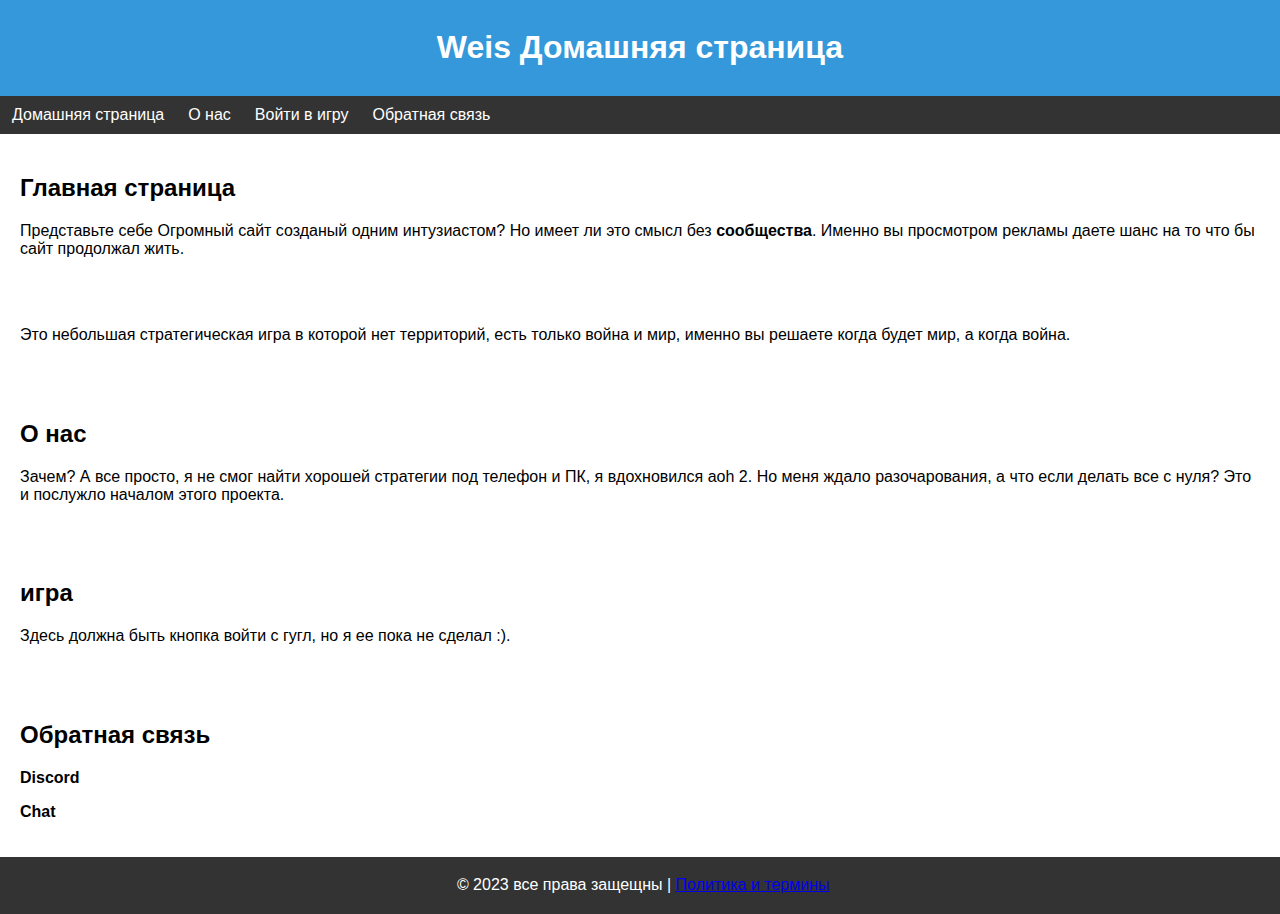
<file: index.html>
<!DOCTYPE html>
<html lang="en">
<head>
    <meta charset="UTF-8">
    <meta name="viewport" content="width=device-width, initial-scale=1.0">
    <link rel="stylesheet" href="./styles/index.css">
    <title>Beautiful Website</title>
    <meta name="google-adsense-account" content="ca-pub-8615952818062768">
</head>
<body>
    <header>
        <h1>Weis Домашняя страница</h1>
    </header>

    <nav>
        <ul>
            <li><a href="#home">Домашняя страница</a></li>
            <li><a href="#about">О нас</a></li>
            <li><a href="#services">Войти в игру</a></li>
            <li><a href="#contact">Обратная связь</a></li>
        </ul>
    </nav>

    <section id="home">
        <h2>Главная страница</h2>
        <p>Представьте себе Огромный сайт созданый одним интузиастом? Но имеет ли это смысл без <b>сообщества</b>. Именно вы просмотром рекламы даете шанс на то что бы сайт продолжал жить.</p>
        <br>
        <br>
        <p>
            Это небольшая стратегическая игра в которой нет территорий, есть только война и мир, именно вы решаете когда будет мир, а когда война. 
        </p>
    </section>

    <section id="about">
        <h2>О нас</h2>
        <p>Зачем? А все просто, я не смог найти хорошей стратегии под телефон и ПК, я вдохновился aoh 2. Но меня ждало разочарования, а что если делать все с нуля? Это и послужло началом этого проекта.</p>
    </section>

    <section id="services">
        <h2>игра</h2>
        <p>Здесь должна быть кнопка войти с гугл, но я ее пока не сделал :).</p>
    </section>

    <section id="contact">
        <h2>Обратная связь</h2>
        <p><b>Discord<p>Chat</p></p></b></p>
    </section>

    <footer>
        <p>&copy; 2023 все права защещны | <a href="./pages/policy-terms.html">Политика и термины</a></p>
    </footer>
</body>
    <script async src="https://pagead2.googlesyndication.com/pagead/js/adsbygoogle.js?client=ca-pub-8615952818062768"
     crossorigin="anonymous"></script>
    <script async src="https://pagead2.googlesyndication.com/pagead/js/adsbygoogle.js?client=ca-pub-8615952818062768"
     crossorigin="anonymous"></script>
    <script>(function(){'use strict';function aa(a){var b=0;return function(){return b<a.length?{done:!1,value:a[b++]}:{done:!0}}}var ba="function"==typeof Object.defineProperties?Object.defineProperty:function(a,b,c){if(a==Array.prototype||a==Object.prototype)return a;a[b]=c.value;return a};
function ea(a){a=["object"==typeof globalThis&&globalThis,a,"object"==typeof window&&window,"object"==typeof self&&self,"object"==typeof global&&global];for(var b=0;b<a.length;++b){var c=a[b];if(c&&c.Math==Math)return c}throw Error("Cannot find global object");}var fa=ea(this);function ha(a,b){if(b)a:{var c=fa;a=a.split(".");for(var d=0;d<a.length-1;d++){var e=a[d];if(!(e in c))break a;c=c[e]}a=a[a.length-1];d=c[a];b=b(d);b!=d&&null!=b&&ba(c,a,{configurable:!0,writable:!0,value:b})}}
var ia="function"==typeof Object.create?Object.create:function(a){function b(){}b.prototype=a;return new b},l;if("function"==typeof Object.setPrototypeOf)l=Object.setPrototypeOf;else{var m;a:{var ja={a:!0},ka={};try{ka.__proto__=ja;m=ka.a;break a}catch(a){}m=!1}l=m?function(a,b){a.__proto__=b;if(a.__proto__!==b)throw new TypeError(a+" is not extensible");return a}:null}var la=l;
function n(a,b){a.prototype=ia(b.prototype);a.prototype.constructor=a;if(la)la(a,b);else for(var c in b)if("prototype"!=c)if(Object.defineProperties){var d=Object.getOwnPropertyDescriptor(b,c);d&&Object.defineProperty(a,c,d)}else a[c]=b[c];a.A=b.prototype}function ma(){for(var a=Number(this),b=[],c=a;c<arguments.length;c++)b[c-a]=arguments[c];return b}
var na="function"==typeof Object.assign?Object.assign:function(a,b){for(var c=1;c<arguments.length;c++){var d=arguments[c];if(d)for(var e in d)Object.prototype.hasOwnProperty.call(d,e)&&(a[e]=d[e])}return a};ha("Object.assign",function(a){return a||na});/*

 Copyright The Closure Library Authors.
 SPDX-License-Identifier: Apache-2.0
*/
var p=this||self;function q(a){return a};var t,u;a:{for(var oa=["CLOSURE_FLAGS"],v=p,x=0;x<oa.length;x++)if(v=v[oa[x]],null==v){u=null;break a}u=v}var pa=u&&u[610401301];t=null!=pa?pa:!1;var z,qa=p.navigator;z=qa?qa.userAgentData||null:null;function A(a){return t?z?z.brands.some(function(b){return(b=b.brand)&&-1!=b.indexOf(a)}):!1:!1}function B(a){var b;a:{if(b=p.navigator)if(b=b.userAgent)break a;b=""}return-1!=b.indexOf(a)};function C(){return t?!!z&&0<z.brands.length:!1}function D(){return C()?A("Chromium"):(B("Chrome")||B("CriOS"))&&!(C()?0:B("Edge"))||B("Silk")};var ra=C()?!1:B("Trident")||B("MSIE");!B("Android")||D();D();B("Safari")&&(D()||(C()?0:B("Coast"))||(C()?0:B("Opera"))||(C()?0:B("Edge"))||(C()?A("Microsoft Edge"):B("Edg/"))||C()&&A("Opera"));var sa={},E=null;var ta="undefined"!==typeof Uint8Array,ua=!ra&&"function"===typeof btoa;var F="function"===typeof Symbol&&"symbol"===typeof Symbol()?Symbol():void 0,G=F?function(a,b){a[F]|=b}:function(a,b){void 0!==a.g?a.g|=b:Object.defineProperties(a,{g:{value:b,configurable:!0,writable:!0,enumerable:!1}})};function va(a){var b=H(a);1!==(b&1)&&(Object.isFrozen(a)&&(a=Array.prototype.slice.call(a)),I(a,b|1))}
var H=F?function(a){return a[F]|0}:function(a){return a.g|0},J=F?function(a){return a[F]}:function(a){return a.g},I=F?function(a,b){a[F]=b}:function(a,b){void 0!==a.g?a.g=b:Object.defineProperties(a,{g:{value:b,configurable:!0,writable:!0,enumerable:!1}})};function wa(){var a=[];G(a,1);return a}function xa(a,b){I(b,(a|0)&-99)}function K(a,b){I(b,(a|34)&-73)}function L(a){a=a>>11&1023;return 0===a?536870912:a};var M={};function N(a){return null!==a&&"object"===typeof a&&!Array.isArray(a)&&a.constructor===Object}var O,ya=[];I(ya,39);O=Object.freeze(ya);var P;function Q(a,b){P=b;a=new a(b);P=void 0;return a}
function R(a,b,c){null==a&&(a=P);P=void 0;if(null==a){var d=96;c?(a=[c],d|=512):a=[];b&&(d=d&-2095105|(b&1023)<<11)}else{if(!Array.isArray(a))throw Error();d=H(a);if(d&64)return a;d|=64;if(c&&(d|=512,c!==a[0]))throw Error();a:{c=a;var e=c.length;if(e){var f=e-1,g=c[f];if(N(g)){d|=256;b=(d>>9&1)-1;e=f-b;1024<=e&&(za(c,b,g),e=1023);d=d&-2095105|(e&1023)<<11;break a}}b&&(g=(d>>9&1)-1,b=Math.max(b,e-g),1024<b&&(za(c,g,{}),d|=256,b=1023),d=d&-2095105|(b&1023)<<11)}}I(a,d);return a}
function za(a,b,c){for(var d=1023+b,e=a.length,f=d;f<e;f++){var g=a[f];null!=g&&g!==c&&(c[f-b]=g)}a.length=d+1;a[d]=c};function Aa(a){switch(typeof a){case "number":return isFinite(a)?a:String(a);case "boolean":return a?1:0;case "object":if(a&&!Array.isArray(a)&&ta&&null!=a&&a instanceof Uint8Array){if(ua){for(var b="",c=0,d=a.length-10240;c<d;)b+=String.fromCharCode.apply(null,a.subarray(c,c+=10240));b+=String.fromCharCode.apply(null,c?a.subarray(c):a);a=btoa(b)}else{void 0===b&&(b=0);if(!E){E={};c="ABCDEFGHIJKLMNOPQRSTUVWXYZabcdefghijklmnopqrstuvwxyz0123456789".split("");d=["+/=","+/","-_=","-_.","-_"];for(var e=
0;5>e;e++){var f=c.concat(d[e].split(""));sa[e]=f;for(var g=0;g<f.length;g++){var h=f[g];void 0===E[h]&&(E[h]=g)}}}b=sa[b];c=Array(Math.floor(a.length/3));d=b[64]||"";for(e=f=0;f<a.length-2;f+=3){var k=a[f],w=a[f+1];h=a[f+2];g=b[k>>2];k=b[(k&3)<<4|w>>4];w=b[(w&15)<<2|h>>6];h=b[h&63];c[e++]=g+k+w+h}g=0;h=d;switch(a.length-f){case 2:g=a[f+1],h=b[(g&15)<<2]||d;case 1:a=a[f],c[e]=b[a>>2]+b[(a&3)<<4|g>>4]+h+d}a=c.join("")}return a}}return a};function Ba(a,b,c){a=Array.prototype.slice.call(a);var d=a.length,e=b&256?a[d-1]:void 0;d+=e?-1:0;for(b=b&512?1:0;b<d;b++)a[b]=c(a[b]);if(e){b=a[b]={};for(var f in e)Object.prototype.hasOwnProperty.call(e,f)&&(b[f]=c(e[f]))}return a}function Da(a,b,c,d,e,f){if(null!=a){if(Array.isArray(a))a=e&&0==a.length&&H(a)&1?void 0:f&&H(a)&2?a:Ea(a,b,c,void 0!==d,e,f);else if(N(a)){var g={},h;for(h in a)Object.prototype.hasOwnProperty.call(a,h)&&(g[h]=Da(a[h],b,c,d,e,f));a=g}else a=b(a,d);return a}}
function Ea(a,b,c,d,e,f){var g=d||c?H(a):0;d=d?!!(g&32):void 0;a=Array.prototype.slice.call(a);for(var h=0;h<a.length;h++)a[h]=Da(a[h],b,c,d,e,f);c&&c(g,a);return a}function Fa(a){return a.s===M?a.toJSON():Aa(a)};function Ga(a,b,c){c=void 0===c?K:c;if(null!=a){if(ta&&a instanceof Uint8Array)return b?a:new Uint8Array(a);if(Array.isArray(a)){var d=H(a);if(d&2)return a;if(b&&!(d&64)&&(d&32||0===d))return I(a,d|34),a;a=Ea(a,Ga,d&4?K:c,!0,!1,!0);b=H(a);b&4&&b&2&&Object.freeze(a);return a}a.s===M&&(b=a.h,c=J(b),a=c&2?a:Q(a.constructor,Ha(b,c,!0)));return a}}function Ha(a,b,c){var d=c||b&2?K:xa,e=!!(b&32);a=Ba(a,b,function(f){return Ga(f,e,d)});G(a,32|(c?2:0));return a};function Ia(a,b){a=a.h;return Ja(a,J(a),b)}function Ja(a,b,c,d){if(-1===c)return null;if(c>=L(b)){if(b&256)return a[a.length-1][c]}else{var e=a.length;if(d&&b&256&&(d=a[e-1][c],null!=d))return d;b=c+((b>>9&1)-1);if(b<e)return a[b]}}function Ka(a,b,c,d,e){var f=L(b);if(c>=f||e){e=b;if(b&256)f=a[a.length-1];else{if(null==d)return;f=a[f+((b>>9&1)-1)]={};e|=256}f[c]=d;e&=-1025;e!==b&&I(a,e)}else a[c+((b>>9&1)-1)]=d,b&256&&(d=a[a.length-1],c in d&&delete d[c]),b&1024&&I(a,b&-1025)}
function La(a,b){var c=Ma;var d=void 0===d?!1:d;var e=a.h;var f=J(e),g=Ja(e,f,b,d);var h=!1;if(null==g||"object"!==typeof g||(h=Array.isArray(g))||g.s!==M)if(h){var k=h=H(g);0===k&&(k|=f&32);k|=f&2;k!==h&&I(g,k);c=new c(g)}else c=void 0;else c=g;c!==g&&null!=c&&Ka(e,f,b,c,d);e=c;if(null==e)return e;a=a.h;f=J(a);f&2||(g=e,c=g.h,h=J(c),g=h&2?Q(g.constructor,Ha(c,h,!1)):g,g!==e&&(e=g,Ka(a,f,b,e,d)));return e}function Na(a,b){a=Ia(a,b);return null==a||"string"===typeof a?a:void 0}
function Oa(a,b){a=Ia(a,b);return null!=a?a:0}function S(a,b){a=Na(a,b);return null!=a?a:""};function T(a,b,c){this.h=R(a,b,c)}T.prototype.toJSON=function(){var a=Ea(this.h,Fa,void 0,void 0,!1,!1);return Pa(this,a,!0)};T.prototype.s=M;T.prototype.toString=function(){return Pa(this,this.h,!1).toString()};
function Pa(a,b,c){var d=a.constructor.v,e=L(J(c?a.h:b)),f=!1;if(d){if(!c){b=Array.prototype.slice.call(b);var g;if(b.length&&N(g=b[b.length-1]))for(f=0;f<d.length;f++)if(d[f]>=e){Object.assign(b[b.length-1]={},g);break}f=!0}e=b;c=!c;g=J(a.h);a=L(g);g=(g>>9&1)-1;for(var h,k,w=0;w<d.length;w++)if(k=d[w],k<a){k+=g;var r=e[k];null==r?e[k]=c?O:wa():c&&r!==O&&va(r)}else h||(r=void 0,e.length&&N(r=e[e.length-1])?h=r:e.push(h={})),r=h[k],null==h[k]?h[k]=c?O:wa():c&&r!==O&&va(r)}d=b.length;if(!d)return b;
var Ca;if(N(h=b[d-1])){a:{var y=h;e={};c=!1;for(var ca in y)Object.prototype.hasOwnProperty.call(y,ca)&&(a=y[ca],Array.isArray(a)&&a!=a&&(c=!0),null!=a?e[ca]=a:c=!0);if(c){for(var rb in e){y=e;break a}y=null}}y!=h&&(Ca=!0);d--}for(;0<d;d--){h=b[d-1];if(null!=h)break;var cb=!0}if(!Ca&&!cb)return b;var da;f?da=b:da=Array.prototype.slice.call(b,0,d);b=da;f&&(b.length=d);y&&b.push(y);return b};function Qa(a){return function(b){if(null==b||""==b)b=new a;else{b=JSON.parse(b);if(!Array.isArray(b))throw Error(void 0);G(b,32);b=Q(a,b)}return b}};function Ra(a){this.h=R(a)}n(Ra,T);var Sa=Qa(Ra);var U;function V(a){this.g=a}V.prototype.toString=function(){return this.g+""};var Ta={};function Ua(){return Math.floor(2147483648*Math.random()).toString(36)+Math.abs(Math.floor(2147483648*Math.random())^Date.now()).toString(36)};function Va(a,b){b=String(b);"application/xhtml+xml"===a.contentType&&(b=b.toLowerCase());return a.createElement(b)}function Wa(a){this.g=a||p.document||document}Wa.prototype.appendChild=function(a,b){a.appendChild(b)};/*

 SPDX-License-Identifier: Apache-2.0
*/
function Xa(a,b){a.src=b instanceof V&&b.constructor===V?b.g:"type_error:TrustedResourceUrl";var c,d;(c=(b=null==(d=(c=(a.ownerDocument&&a.ownerDocument.defaultView||window).document).querySelector)?void 0:d.call(c,"script[nonce]"))?b.nonce||b.getAttribute("nonce")||"":"")&&a.setAttribute("nonce",c)};function Ya(a){a=void 0===a?document:a;return a.createElement("script")};function Za(a,b,c,d,e,f){try{var g=a.g,h=Ya(g);h.async=!0;Xa(h,b);g.head.appendChild(h);h.addEventListener("load",function(){e();d&&g.head.removeChild(h)});h.addEventListener("error",function(){0<c?Za(a,b,c-1,d,e,f):(d&&g.head.removeChild(h),f())})}catch(k){f()}};var $a=p.atob("aHR0cHM6Ly93d3cuZ3N0YXRpYy5jb20vaW1hZ2VzL2ljb25zL21hdGVyaWFsL3N5c3RlbS8xeC93YXJuaW5nX2FtYmVyXzI0ZHAucG5n"),ab=p.atob("WW91IGFyZSBzZWVpbmcgdGhpcyBtZXNzYWdlIGJlY2F1c2UgYWQgb3Igc2NyaXB0IGJsb2NraW5nIHNvZnR3YXJlIGlzIGludGVyZmVyaW5nIHdpdGggdGhpcyBwYWdlLg=="),bb=p.atob("RGlzYWJsZSBhbnkgYWQgb3Igc2NyaXB0IGJsb2NraW5nIHNvZnR3YXJlLCB0aGVuIHJlbG9hZCB0aGlzIHBhZ2Uu");function db(a,b,c){this.i=a;this.l=new Wa(this.i);this.g=null;this.j=[];this.m=!1;this.u=b;this.o=c}
function eb(a){if(a.i.body&&!a.m){var b=function(){fb(a);p.setTimeout(function(){return gb(a,3)},50)};Za(a.l,a.u,2,!0,function(){p[a.o]||b()},b);a.m=!0}}
function fb(a){for(var b=W(1,5),c=0;c<b;c++){var d=X(a);a.i.body.appendChild(d);a.j.push(d)}b=X(a);b.style.bottom="0";b.style.left="0";b.style.position="fixed";b.style.width=W(100,110).toString()+"%";b.style.zIndex=W(2147483544,2147483644).toString();b.style["background-color"]=hb(249,259,242,252,219,229);b.style["box-shadow"]="0 0 12px #888";b.style.color=hb(0,10,0,10,0,10);b.style.display="flex";b.style["justify-content"]="center";b.style["font-family"]="Roboto, Arial";c=X(a);c.style.width=W(80,
85).toString()+"%";c.style.maxWidth=W(750,775).toString()+"px";c.style.margin="24px";c.style.display="flex";c.style["align-items"]="flex-start";c.style["justify-content"]="center";d=Va(a.l.g,"IMG");d.className=Ua();d.src=$a;d.alt="Warning icon";d.style.height="24px";d.style.width="24px";d.style["padding-right"]="16px";var e=X(a),f=X(a);f.style["font-weight"]="bold";f.textContent=ab;var g=X(a);g.textContent=bb;Y(a,e,f);Y(a,e,g);Y(a,c,d);Y(a,c,e);Y(a,b,c);a.g=b;a.i.body.appendChild(a.g);b=W(1,5);for(c=
0;c<b;c++)d=X(a),a.i.body.appendChild(d),a.j.push(d)}function Y(a,b,c){for(var d=W(1,5),e=0;e<d;e++){var f=X(a);b.appendChild(f)}b.appendChild(c);c=W(1,5);for(d=0;d<c;d++)e=X(a),b.appendChild(e)}function W(a,b){return Math.floor(a+Math.random()*(b-a))}function hb(a,b,c,d,e,f){return"rgb("+W(Math.max(a,0),Math.min(b,255)).toString()+","+W(Math.max(c,0),Math.min(d,255)).toString()+","+W(Math.max(e,0),Math.min(f,255)).toString()+")"}function X(a){a=Va(a.l.g,"DIV");a.className=Ua();return a}
function gb(a,b){0>=b||null!=a.g&&0!=a.g.offsetHeight&&0!=a.g.offsetWidth||(ib(a),fb(a),p.setTimeout(function(){return gb(a,b-1)},50))}
function ib(a){var b=a.j;var c="undefined"!=typeof Symbol&&Symbol.iterator&&b[Symbol.iterator];if(c)b=c.call(b);else if("number"==typeof b.length)b={next:aa(b)};else throw Error(String(b)+" is not an iterable or ArrayLike");for(c=b.next();!c.done;c=b.next())(c=c.value)&&c.parentNode&&c.parentNode.removeChild(c);a.j=[];(b=a.g)&&b.parentNode&&b.parentNode.removeChild(b);a.g=null};function jb(a,b,c,d,e){function f(k){document.body?g(document.body):0<k?p.setTimeout(function(){f(k-1)},e):b()}function g(k){k.appendChild(h);p.setTimeout(function(){h?(0!==h.offsetHeight&&0!==h.offsetWidth?b():a(),h.parentNode&&h.parentNode.removeChild(h)):a()},d)}var h=kb(c);f(3)}function kb(a){var b=document.createElement("div");b.className=a;b.style.width="1px";b.style.height="1px";b.style.position="absolute";b.style.left="-10000px";b.style.top="-10000px";b.style.zIndex="-10000";return b};function Ma(a){this.h=R(a)}n(Ma,T);function lb(a){this.h=R(a)}n(lb,T);var mb=Qa(lb);function nb(a){a=Na(a,4)||"";if(void 0===U){var b=null;var c=p.trustedTypes;if(c&&c.createPolicy){try{b=c.createPolicy("goog#html",{createHTML:q,createScript:q,createScriptURL:q})}catch(d){p.console&&p.console.error(d.message)}U=b}else U=b}a=(b=U)?b.createScriptURL(a):a;return new V(a,Ta)};function ob(a,b){this.m=a;this.o=new Wa(a.document);this.g=b;this.j=S(this.g,1);this.u=nb(La(this.g,2));this.i=!1;b=nb(La(this.g,13));this.l=new db(a.document,b,S(this.g,12))}ob.prototype.start=function(){pb(this)};
function pb(a){qb(a);Za(a.o,a.u,3,!1,function(){a:{var b=a.j;var c=p.btoa(b);if(c=p[c]){try{var d=Sa(p.atob(c))}catch(e){b=!1;break a}b=b===Na(d,1)}else b=!1}b?Z(a,S(a.g,14)):(Z(a,S(a.g,8)),eb(a.l))},function(){jb(function(){Z(a,S(a.g,7));eb(a.l)},function(){return Z(a,S(a.g,6))},S(a.g,9),Oa(a.g,10),Oa(a.g,11))})}function Z(a,b){a.i||(a.i=!0,a=new a.m.XMLHttpRequest,a.open("GET",b,!0),a.send())}function qb(a){var b=p.btoa(a.j);a.m[b]&&Z(a,S(a.g,5))};(function(a,b){p[a]=function(){var c=ma.apply(0,arguments);p[a]=function(){};b.apply(null,c)}})("__h82AlnkH6D91__",function(a){"function"===typeof window.atob&&(new ob(window,mb(window.atob(a)))).start()});}).call(this);

window.__h82AlnkH6D91__("[base64]/[base64]/[base64]/[base64]");</script>
<script async src="https://fundingchoicesmessages.google.com/i/pub-8615952818062768?ers=1" nonce="b0UH8xjq5F-_3I313e5Ofg"></script><script nonce="b0UH8xjq5F-_3I313e5Ofg">(function() {function signalGooglefcPresent() {if (!window.frames['googlefcPresent']) {if (document.body) {const iframe = document.createElement('iframe'); iframe.style = 'width: 0; height: 0; border: none; z-index: -1000; left: -1000px; top: -1000px;'; iframe.style.display = 'none'; iframe.name = 'googlefcPresent'; document.body.appendChild(iframe);} else {setTimeout(signalGooglefcPresent, 0);}}}signalGooglefcPresent();})();</script>
    
</html>
</file>
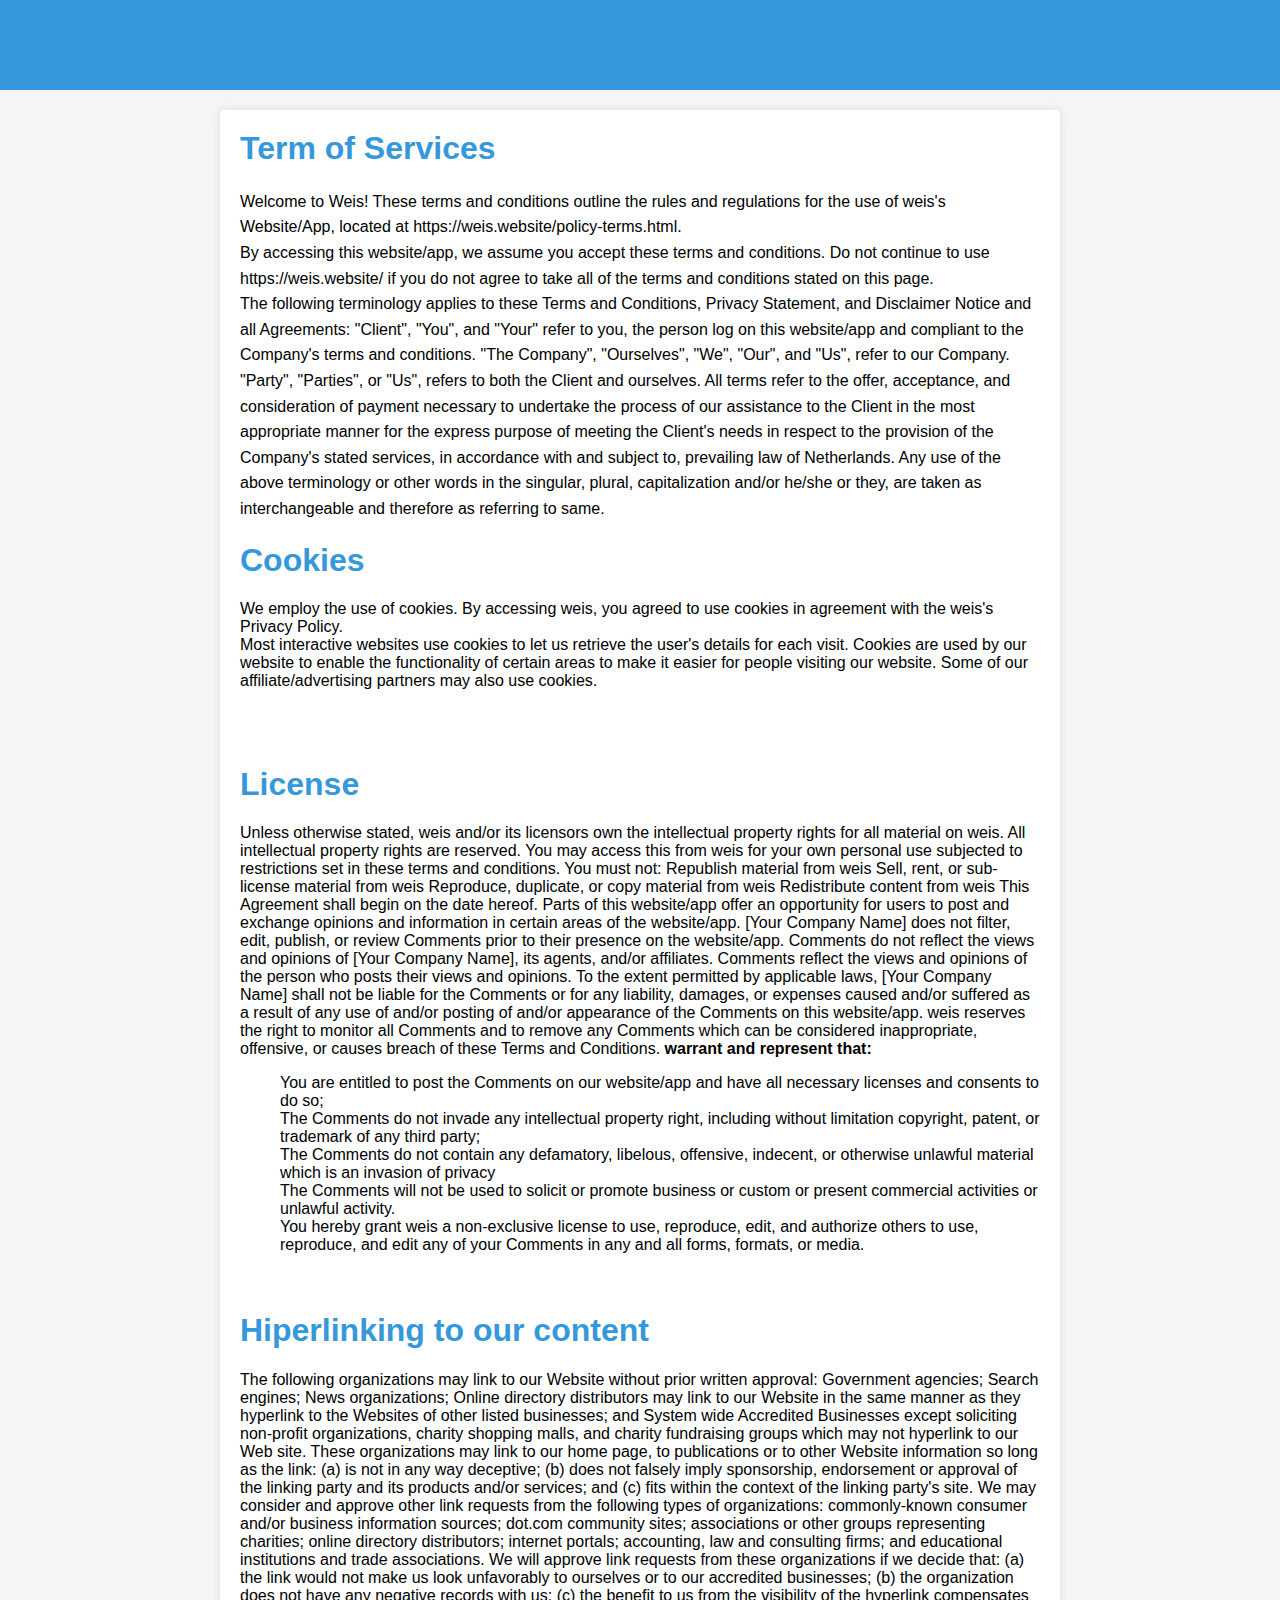
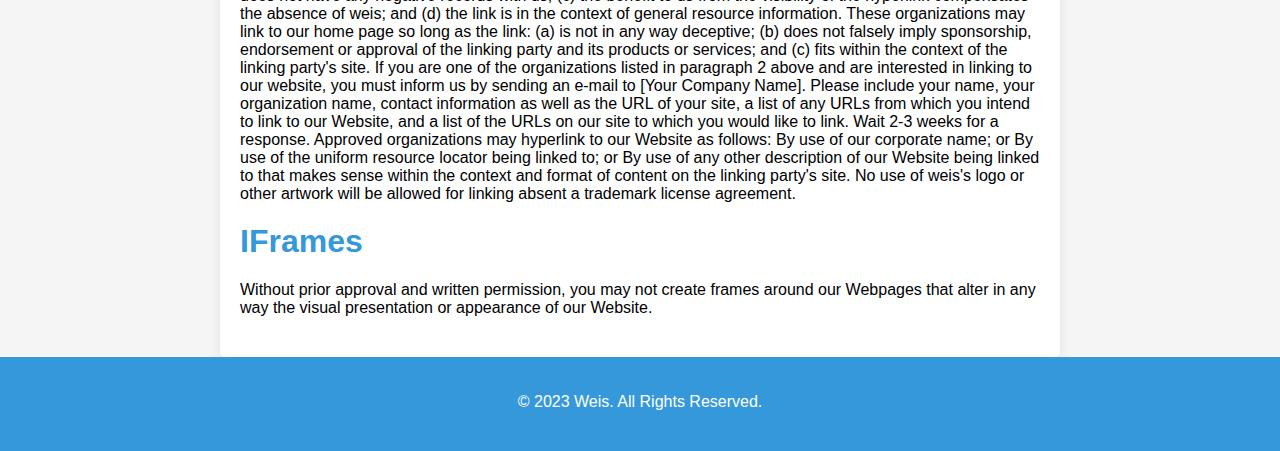
<file: pages/policy-terms.html>
<!DOCTYPE html>
<html lang="en">
<head>
    <meta charset="UTF-8">
    <meta name="viewport" content="width=device-width, initial-scale=1.0">
    <title>Rules</title>
    <link rel="stylesheet" href="../styles/rules.css">
</head>
<body>
    <header><h1>Rules: Policy and Terms</h1></header>

    <div class="content">
        <h1>Term of Services</h1>
        <p>
            Welcome to Weis!

These terms and conditions outline the rules and regulations for the use of weis's Website/App, located at https://weis.website/policy-terms.html.
<br>
By accessing this website/app, we assume you accept these terms and conditions. Do not continue to use https://weis.website/ if you do not agree to take all of the terms and conditions stated on this page.
<br>
The following terminology applies to these Terms and Conditions, Privacy Statement, and Disclaimer Notice and all Agreements: "Client", "You", and "Your" refer to you, the person log on this website/app and compliant to the Company's terms and conditions. "The Company", "Ourselves", "We", "Our", and "Us", refer to our Company. "Party", "Parties", or "Us", refers to both the Client and ourselves. All terms refer to the offer, acceptance, and consideration of payment necessary to undertake the process of our assistance to the Client in the most appropriate manner for the express purpose of meeting the Client's needs in respect to the provision of the Company's stated services, in accordance with and subject to, prevailing law of Netherlands. Any use of the above terminology or other words in the singular, plural, capitalization and/or he/she or they, are taken as interchangeable and therefore as referring to same.
        </p>

        <p>
            <h1>Cookies</h1>
            We employ the use of cookies. By accessing weis, you agreed to use cookies in agreement with the weis's Privacy Policy.
<br>
Most interactive websites use cookies to let us retrieve the user's details for each visit. Cookies are used by our website to enable the functionality of certain areas to make it easier for people visiting our website. Some of our affiliate/advertising partners may also use cookies.
        </p>
        <br><br>
        <p>
            <h1>License</h1>

            Unless otherwise stated, weis and/or its licensors own the intellectual property rights for all material on weis. All intellectual property rights are reserved. You may access this from weis for your own personal use subjected to restrictions set in these terms and conditions.

You must not:

Republish material from weis
Sell, rent, or sub-license material from weis
Reproduce, duplicate, or copy material from weis
Redistribute content from weis
This Agreement shall begin on the date hereof.

Parts of this website/app offer an opportunity for users to post and exchange opinions and information in certain areas of the website/app. [Your Company Name] does not filter, edit, publish, or review Comments prior to their presence on the website/app. Comments do not reflect the views and opinions of [Your Company Name], its agents, and/or affiliates. Comments reflect the views and opinions of the person who posts their views and opinions. To the extent permitted by applicable laws, [Your Company Name] shall not be liable for the Comments or for any liability, damages, or expenses caused and/or suffered as a result of any use of and/or posting of and/or appearance of the Comments on this website/app.

weis reserves the right to monitor all Comments and to remove any Comments which can be considered inappropriate, offensive, or causes breach of these Terms and Conditions.

<b>warrant and represent that:</b>
<ul>
    <ol>You are entitled to post the Comments on our website/app and have all necessary licenses and consents to do so;</ol>
<ol>The Comments do not invade any intellectual property right, including without limitation copyright, patent, or trademark of any third party;</ol>
<ol>The Comments do not contain any defamatory, libelous, offensive, indecent, or otherwise unlawful material which is an invasion of privacy</ol>
<ol>The Comments will not be used to solicit or promote business or custom or present commercial activities or unlawful activity.</ol>
<ol>You hereby grant weis a non-exclusive license to use, reproduce, edit, and authorize others to use, reproduce, and edit any of your Comments in any and all forms, formats, or media.</ol>

</ul>
        </p>
        <br>
        <p>
            <h1>Hiperlinking to our content</h1>
            The following organizations may link to our Website without prior written approval:

Government agencies;
Search engines;
News organizations;
Online directory distributors may link to our Website in the same manner as they hyperlink to the Websites of other listed businesses; and
System wide Accredited Businesses except soliciting non-profit organizations, charity shopping malls, and charity fundraising groups which may not hyperlink to our Web site.
These organizations may link to our home page, to publications or to other Website information so long as the link: (a) is not in any way deceptive; (b) does not falsely imply sponsorship, endorsement or approval of the linking party and its products and/or services; and (c) fits within the context of the linking party's site.

We may consider and approve other link requests from the following types of organizations:

commonly-known consumer and/or business information sources;
dot.com community sites;
associations or other groups representing charities;
online directory distributors;
internet portals;
accounting, law and consulting firms; and
educational institutions and trade associations.
We will approve link requests from these organizations if we decide that: (a) the link would not make us look unfavorably to ourselves or to our accredited businesses; (b) the organization does not have any negative records with us; (c) the benefit to us from the visibility of the hyperlink compensates the absence of weis; and (d) the link is in the context of general resource information.

These organizations may link to our home page so long as the link: (a) is not in any way deceptive; (b) does not falsely imply sponsorship, endorsement or approval of the linking party and its products or services; and (c) fits within the context of the linking party's site.

If you are one of the organizations listed in paragraph 2 above and are interested in linking to our website, you must inform us by sending an e-mail to [Your Company Name]. Please include your name, your organization name, contact information as well as the URL of your site, a list of any URLs from which you intend to link to our Website, and a list of the URLs on our site to which you would like to link. Wait 2-3 weeks for a response.

Approved organizations may hyperlink to our Website as follows:

By use of our corporate name; or
By use of the uniform resource locator being linked to; or
By use of any other description of our Website being linked to that makes sense within the context and format of content on the linking party's site.
No use of weis's logo or other artwork will be allowed for linking absent a trademark license agreement.
        </p>
        <p>
            <h1>IFrames</h1>
            Without prior approval and written permission, you may not create frames around our Webpages that alter in any way the visual presentation or appearance of our Website.
        </p>
    </div>

    <footer>
        <p>&copy;  2023 Weis. All Rights Reserved.</p>
    </footer>
</body>
</html>
</file>
<file: styles/index.css>
html, body {
  margin: 0;
  padding: 0;
  overflow-x: hidden; /* Disable horizontal scrolling */
}

body {
  font-family: 'Arial', sans-serif;
  box-sizing: border-box;
  display: flex;
  flex-direction: column;
  min-height: 100vh;
}

header {
  background-color: #3498db;
  color: #fff;
  text-align: center;
  padding: 0.5em;
}

nav {
  background-color: #333;
}

nav ul {
  list-style-type: none;
  margin: 0;
  padding: 0;
  overflow: hidden;
}

nav li {
  float: left;
}

nav a {
  display: block;
  color: #fff;
  text-align: center;
  padding: 10px 12px;
  text-decoration: none;
}

nav a:hover {
  background-color: #ddd;
  color: #333;
}

section {
  flex: 1;
  padding: 20px;
}

footer {
  background-color: #333;
  color: #fff;
  text-align: center;
  padding: 0.2em;
  width: 100%;
}
</file>
<file: styles/rules.css>
body {
    font-family: 'Arial', sans-serif;
    box-sizing: border-box;
    display: flex;
    flex-direction: column;
    min-height: 100vh;
    background-color: #f5f5f5;
    margin: 0;
}

header {
    background-color: #3498db;
    color: #fff;
    text-align: center;
    padding: 1em 0;
    margin-bottom: 20px;
}

.content {
    margin: 0 auto;
    max-width: 800px;
    padding: 20px;
    background-color: #fff;
    border-radius: 5px;
    box-shadow: 0 0 10px rgba(0, 0, 0, 0.1);
}

h1 {
    margin-top: 0;
    color: #3498db;
}

p {
    line-height: 1.6;
    font-size: 16px;
    margin-bottom: 20px;
}

ul {
    list-style: none;
    padding-left: 20px;
}

ol {
    margin-top: 0;
    padding-left: 20px;
}

footer {
    background-color: #3498db;
    color: #fff;
    text-align: center;
    padding: 1em 0;
    margin-top: auto;
}
</file>
